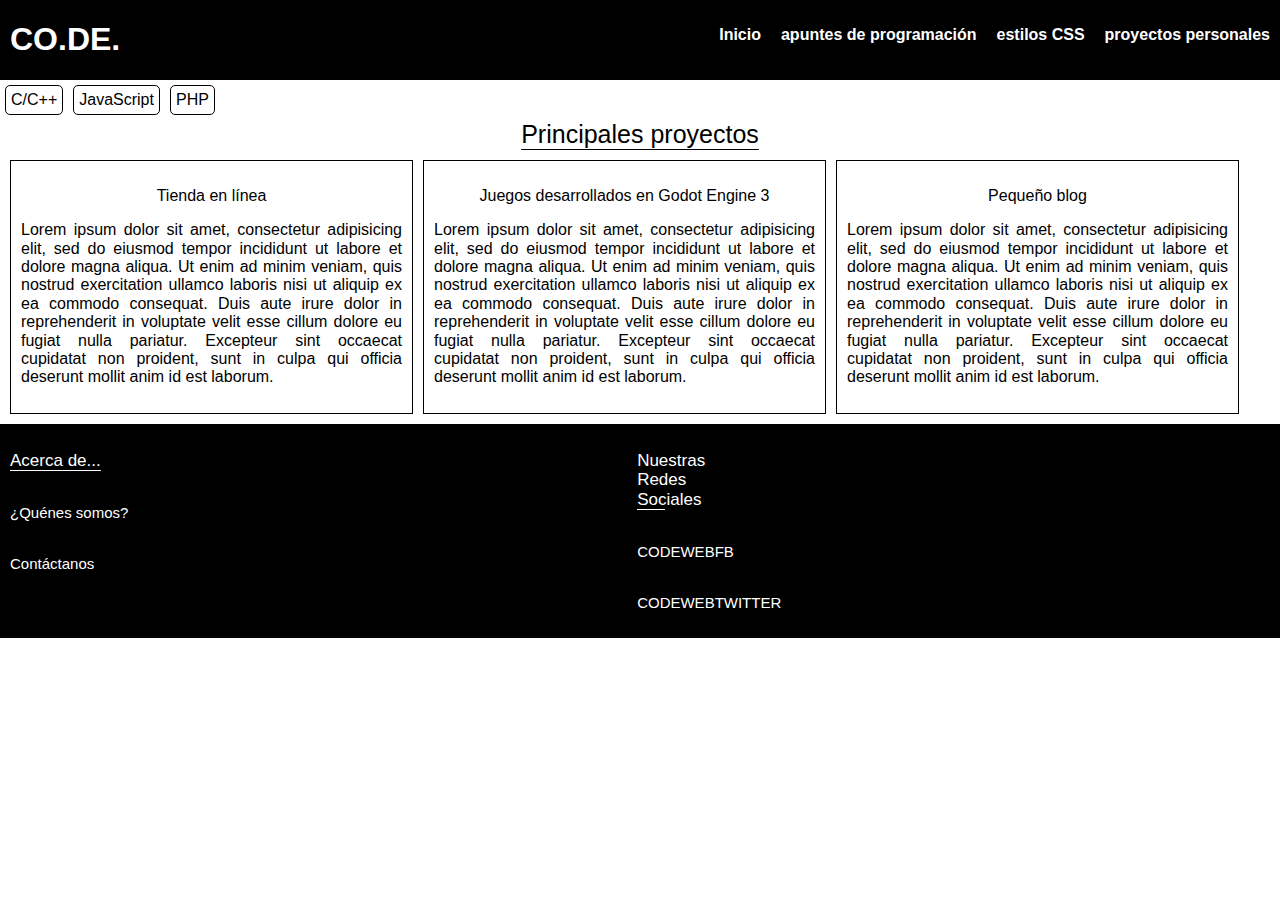
<file: index.html>
<!DOCTYPE html>
<html>
<head>
	<meta charset="utf-8">
	<link rel="stylesheet" type="text/css" href="styles/normalize.css">
	<link rel="stylesheet" type="text/css" href="styles/css/principal.css">
	<title>CO.DE.</title>
</head>
<body>
	<header class="header__black">
		<h1 class="indice"><a href="index.html" class="enlace">CO.DE.</a>
		</h1>
		<nav>
			<div class="boton__menu" id="boton__menu"><img src="icons/headerIcons/menuIcon.png"></div>
			<ul class="menu__header" id="menuHeader">
				<li class="item__lista"><a href="index.html" class="enlace">Inicio</a></li>
				<li class="item__lista"><a href="contents/programming.html" class="enlace">apuntes de programación</a></li>
				<li class="item__lista"><a href="contents/general.html" class="enlace">estilos CSS</a></li>
				<li class="item__lista"><a href="contents/misproyectos.html" class="enlace">proyectos personales</a></li>
			</ul>
		</nav>
	</header>
	
	<div class="contenido__principal">
		<div class="ficha">
			<p class="enlace__ficha"><a href="" class="enlace">C/C++</a></p>
			<p class="enlace__ficha"><a href="" class="enlace">JavaScript</a></p>
			<p class="enlace__ficha"><a href="" class="enlace">PHP</a></p>
		</div>

		<div class="populares">
			<div class="titulo">Principales proyectos</div>
			<div class="temas">
				<div class="tema__enlace">
					<p class="titulo__tema">Tienda en línea</p>
					<p class="contenido__tema">Lorem ipsum dolor sit amet, consectetur adipisicing elit, sed do eiusmod
					tempor incididunt ut labore et dolore magna aliqua. Ut enim ad minim veniam,
					quis nostrud exercitation ullamco laboris nisi ut aliquip ex ea commodo
					consequat. Duis aute irure dolor in reprehenderit in voluptate velit esse
					cillum dolore eu fugiat nulla pariatur. Excepteur sint occaecat cupidatat non
					proident, sunt in culpa qui officia deserunt mollit anim id est laborum.</p>
				</div>

				<div class="tema__enlace">
					<p class="titulo__tema">Juegos desarrollados en Godot Engine 3</p>
					<p class="contenido__tema">Lorem ipsum dolor sit amet, consectetur adipisicing elit, sed do eiusmod
					tempor incididunt ut labore et dolore magna aliqua. Ut enim ad minim veniam,
					quis nostrud exercitation ullamco laboris nisi ut aliquip ex ea commodo
					consequat. Duis aute irure dolor in reprehenderit in voluptate velit esse
					cillum dolore eu fugiat nulla pariatur. Excepteur sint occaecat cupidatat non
					proident, sunt in culpa qui officia deserunt mollit anim id est laborum.</p>
				</div>

				<div class="tema__enlace">
					<p class="titulo__tema">Pequeño blog</p>
					<p class="contenido__tema">Lorem ipsum dolor sit amet, consectetur adipisicing elit, sed do eiusmod
					tempor incididunt ut labore et dolore magna aliqua. Ut enim ad minim veniam,
					quis nostrud exercitation ullamco laboris nisi ut aliquip ex ea commodo
					consequat. Duis aute irure dolor in reprehenderit in voluptate velit esse
					cillum dolore eu fugiat nulla pariatur. Excepteur sint occaecat cupidatat non
					proident, sunt in culpa qui officia deserunt mollit anim id est laborum.</p>
				</div>
			</div>
		</div>
	</div>

	<div class="pie__pagina">
		<div class="informacion__pagina">
			<p class="titulo__info">Acerca de...</p>
			<p class="enlace__info"><a href="" class="enlace">¿Quénes somos?</a></p>
			<p class="enlace__info"><a href="" class="enlace">Contáctanos</a></p>
		</div>
		<div class="redes__sociales">
			<p class="titulo__redes">Nuestras Redes Sociales</p>
			<p class="enlace__redes"><a href="" class="enlace">CODEWEBFB</a></p>
			<p class="enlace__redes"><a href="" class="enlace">CODEWEBTWITTER</a></p>
		</div>
	</div>

	<script type="text/javascript" src="js/jqueryUIjs/jquery-ui.js"></script>
	<script type="text/javascript" src="js/jquery/jquery.js"></script>
	<script type="text/javascript" src="js/header.js"></script>
</body>
</html>
</file>
<file: styles/css/principal.css>
@charset "UTF-8";
* {
  font-family: Arial; }

.enlace {
  text-decoration: none; }

/* 	==================================
*
*	ESTILOS PARA EL MENU
*
*	==================================
*/
.header__black {
  flex: 1 1 auto;
  flex-flow: row nowrap;
  display: flex;
  justify-content: space-between;
  background-color: #000; }

.indice .enlace {
  padding: 10px;
  color: #fff;
  cursor: pointer; }

.boton__menu {
  flex: 1 1 auto;
  flex-flow: column;
  display: flex;
  align-items: center;
  margin: 7px 7px 0px 0px;
  padding: 0px;
  visibility: hidden;
  display: none; }

.boton__menu img {
  margin: 0px;
  padding: 0px; }

.menu__header {
  flex: 1 1 auto;
  flex-flow: row wrap;
  display: flex;
  align-items: center; }

.menu__header .item__lista {
  padding: 10px;
  list-style: none; }

.menu__header .enlace {
  font-weight: bold;
  color: #fff;
  cursor: pointer; }

.menu__header .enlace:hover {
  transition: 0.2s;
  font-weight: bold;
  color: #666;
  cursor: pointer; }

/* 	==================================
*
*	ESTILOS PARA EL CONTENIDO
*
*	==================================
*/
.contenido__principal {
  flex: 1 1 auto;
  flex-flow: column wrap;
  display: flex; }

.ficha {
  flex: 1 1 auto;
  flex-flow: row wrap;
  display: flex; }

.enlace__ficha {
  padding: 5px;
  margin: 5px;
  border: 1px solid #000;
  border-radius: 5px;
  transition: 0.2s; }

.enlace__ficha .enlace {
  color: #000; }

.enlace__ficha:hover {
  transition: 0.2s;
  border: 1px solid #fff; }

.populares {
  flex: 1 1 auto;
  flex-flow: column nowrap;
  display: flex;
  align-items: center;
  width: 100%; }

.titulo {
  font-size: 25px;
  border-bottom: 1px solid #000; }

.temas {
  flex: 1 1 auto;
  flex-flow: row wrap;
  display: flex;
  padding: 5px; }

.tema__enlace {
  padding: 10px;
  margin: 5px;
  border: 1px solid #000;
  width: 30%; }

.tema__enlace:hover {
  transition: 0.1s;
  cursor: pointer;
  background-color: #000;
  color: #fff; }

.titulo__tema {
  text-align: center; }

.contenido__tema {
  text-align: justify; }

/* 	==================================
*
*	ESTILOS PARA EL PIE DE PÁGINA
*
*	==================================
*/
.pie__pagina {
  flex: 1 1 auto;
  flex-flow: row wrap;
  display: flex;
  background-color: #000;
  width: 100%; }

.informacion__pagina {
  flex: 1 1 auto;
  flex-flow: column nowrap;
  display: flex;
  margin: 5px;
  padding: 5px; }

.titulo__info {
  font-size: 17px;
  color: #fff;
  text-align: left;
  border-bottom: 1px solid #fff;
  width: 15%; }

.enlace__info .enlace {
  font-size: 15px;
  color: #fff; }

.enlace__info .enlace:hover {
  transition: 0.2s;
  color: #666; }

.redes__sociales {
  flex: 1 1 auto;
  flex-flow: column nowrap;
  display: flex;
  margin: 5px;
  padding: 5px; }

.titulo__redes {
  font-size: 17px;
  color: #fff;
  text-align: left;
  border-bottom: 1px solid #fff;
  width: 28px; }

.enlace__redes .enlace {
  font-size: 15px;
  color: #fff; }

.enlace__redes .enlace:hover {
  transition: 0.2s;
  color: #666; }

/*# sourceMappingURL=principal.css.map */
</file>
